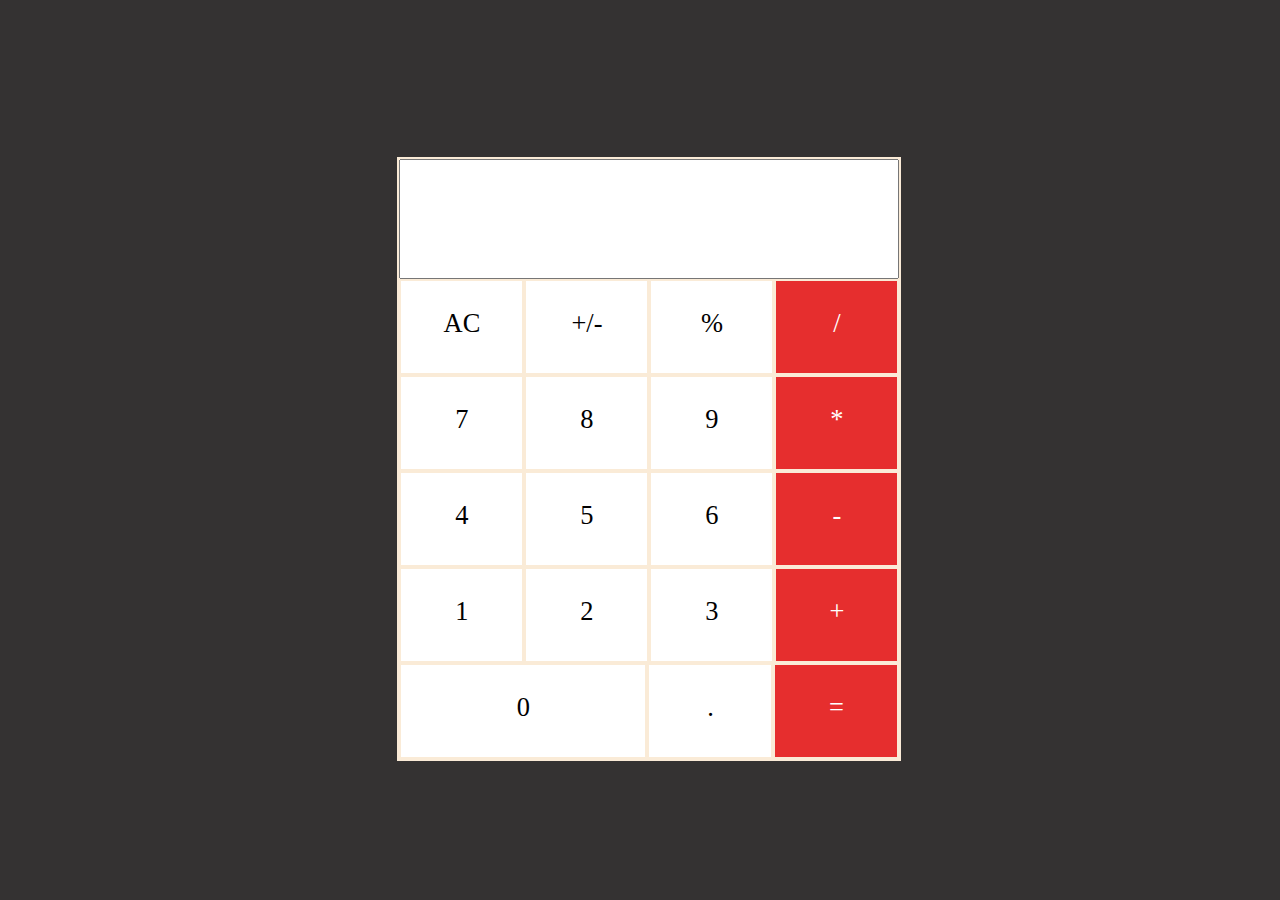
<file: index.html>
<html lang="en">
<head>
    <meta charset="UTF-8">
    <meta http-equiv="X-UA-Compatible" content="IE=edge">
    <meta name="viewport" content="width=device-width, initial-scale=1.0">
    <link rel="stylesheet" href="style.css">
    <title>Document</title>
</head>
<body>
<div class="outer">
    <input class="input" type="text">
    <div class="row2">
        <div class="box2 b"  data-value="0">AC</div>
        <div class="box3 b"data-value="0">+/-</div>
        <div class="box4 b" data-value="%">%</div>
        <div class="box5 b op" data-value="/">/</div>
    </div>
    <div class="row3">
        <div class="box6 b" id="sev" data-value="7">7</div>
        <div class="box7 b" data-value="8">8</div>
        <div class="box8 b " data-value="9">9</div>
        <div class="box9 b op" data-value="*">*</div>
    </div>
    <div class="row4">
        <div class="box10 b " data-value="4">4</div>
        <div class="box11 b " data-value="5">5</div>
        <div class="box12 b " data-value="6">6</div>
        <div class="box13 b op" data-value="-">-</div>
    </div>
    <div class="row5">
        <div class="box14 b" data-value="1">1</div>
        <div class="box15 b" data-value="2">2</div>
        <div class="box16 b" data-value="3">3</div>
        <div class="box17 b op" data-value="+">+</div>
    </div>
    <div class="row6">
        <div class="box18 b" data-value="0">0</div>
        <div class="box19 b" data-value=".">.</div>
        <div class="box20 b op" data-value="=">=</div>
    </div>
</div>
<script src="script.js"></script>
</body>
</html>
</file>
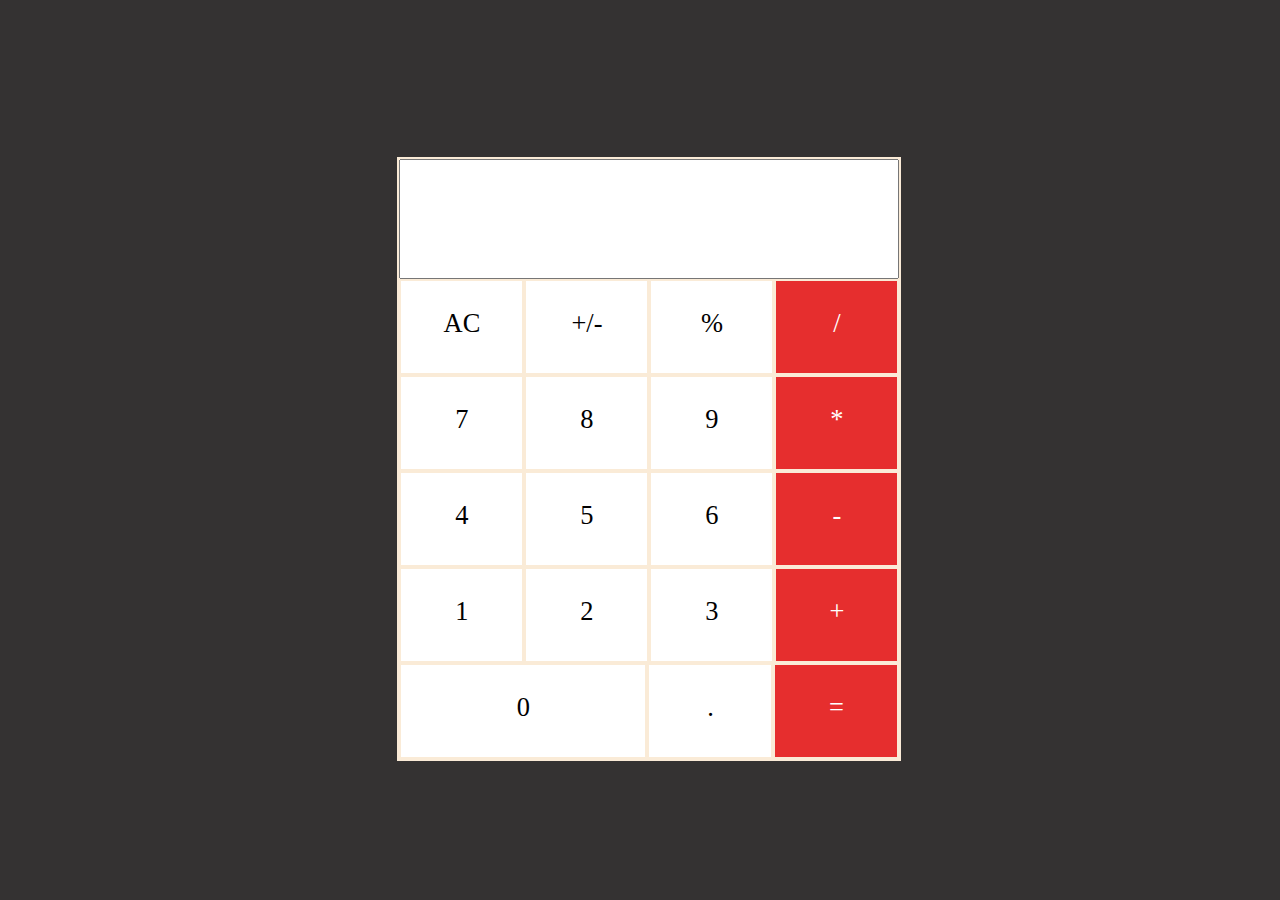
<file: 1.html>
<html lang="en">
<head>
    <meta charset="UTF-8">
    <meta http-equiv="X-UA-Compatible" content="IE=edge">
    <meta name="viewport" content="width=device-width, initial-scale=1.0">
    <link rel="stylesheet" href="1.css">
    <title>Document</title>
</head>
<body>
<div class="outer">
    <input class="input" type="text">
    <div class="row2">
        <div class="box2 b"  data-value="0">AC</div>
        <div class="box3 b"data-value="0">+/-</div>
        <div class="box4 b" data-value="%">%</div>
        <div class="box5 b op" data-value="/">/</div>
    </div>
    <div class="row3">
        <div class="box6 b" id="sev" data-value="7">7</div>
        <div class="box7 b" data-value="8">8</div>
        <div class="box8 b " data-value="9">9</div>
        <div class="box9 b op" data-value="*">*</div>
    </div>
    <div class="row4">
        <div class="box10 b " data-value="4">4</div>
        <div class="box11 b " data-value="5">5</div>
        <div class="box12 b " data-value="6">6</div>
        <div class="box13 b op" data-value="-">-</div>
    </div>
    <div class="row5">
        <div class="box14 b" data-value="1">1</div>
        <div class="box15 b" data-value="2">2</div>
        <div class="box16 b" data-value="3">3</div>
        <div class="box17 b op" data-value="+">+</div>
    </div>
    <div class="row6">
        <div class="box18 b" data-value="0">0</div>
        <div class="box19 b" data-value=".">.</div>
        <div class="box20 b op" data-value="=">=</div>
    </div>
</div>
<script src="1.js"></script>
</body>
</html>
</file>
<file: style.css>
body{
    display: flex;
    align-items: center;
    justify-content: center;
    background-color: rgba(20, 17, 17, 0.863);
}
.outer{
    margin-top: 5mm;
    margin-left: 5mm;
    height: 600px;
    width: 500px;
    background-color: antiquewhite;
    color: black;
    font-size: 7mm;
    font: weight 300mm;
    text-align: center;
    /* text-align: justify; */
    border: 2px solid antiquewhite;
}
.input{
    height: 20%;
    width: 100%;
    text-align: right;
    font-size: 15mm;
    padding-top: 10mm;
    font-weight: 100;
    padding-right: 2mm;
}
.row2{
    display: flex;
    background-color: white;
    height: 16%;
}
.row3{
    display: flex;
    background-color: white;
    height: 16%;
}
.row4{
    display: flex;
    background-color: white;
    height: 16%;
}
.row5{
    display: flex;
    background-color: white;
    height: 16%;
}
.row6{
    display: flex;
    background-color: white;
    height: 16%;
}
.box2,.box3,.box4{
    width: 25%;
}
.box5{
    width: 25%;
    background-color: rgb(230, 46, 46);
}


.b{
    width: 25%;
    padding-top: 7mm;
    border: 2px solid antiquewhite;
    font-weight: 300;
}
.box18{
    width: 50%;
    padding-top: 7mm;
    border: 2px solid antiquewhite;
}
.box19,.box20{
    width: 25%;
    padding-top: 7mm;
    border: 2px solid antiquewhite;
}
.op{
    background-color: rgb(230, 46, 46);
    color: white;
}
</file>
<file: 1.css>
body{
    display: flex;
    align-items: center;
    justify-content: center;
    background-color: rgba(20, 17, 17, 0.863);
}
.outer{
    margin-top: 5mm;
    margin-left: 5mm;
    height: 600px;
    width: 500px;
    background-color: antiquewhite;
    color: black;
    font-size: 7mm;
    font: weight 300mm;
    text-align: center;
    /* text-align: justify; */
    border: 2px solid antiquewhite;
}
.input{
    height: 20%;
    width: 100%;
    text-align: right;
    font-size: 15mm;
    padding-top: 10mm;
    font-weight: 100;
    padding-right: 2mm;
}
.row2{
    display: flex;
    background-color: white;
    height: 16%;
}
.row3{
    display: flex;
    background-color: white;
    height: 16%;
}
.row4{
    display: flex;
    background-color: white;
    height: 16%;
}
.row5{
    display: flex;
    background-color: white;
    height: 16%;
}
.row6{
    display: flex;
    background-color: white;
    height: 16%;
}
.box2,.box3,.box4{
    width: 25%;
}
.box5{
    width: 25%;
    background-color: rgb(230, 46, 46);
}


.b{
    width: 25%;
    padding-top: 7mm;
    border: 2px solid antiquewhite;
    font-weight: 300;
}
.box18{
    width: 50%;
    padding-top: 7mm;
    border: 2px solid antiquewhite;
}
.box19,.box20{
    width: 25%;
    padding-top: 7mm;
    border: 2px solid antiquewhite;
}
.op{
    background-color: rgb(230, 46, 46);
    color: white;
}
</file>
